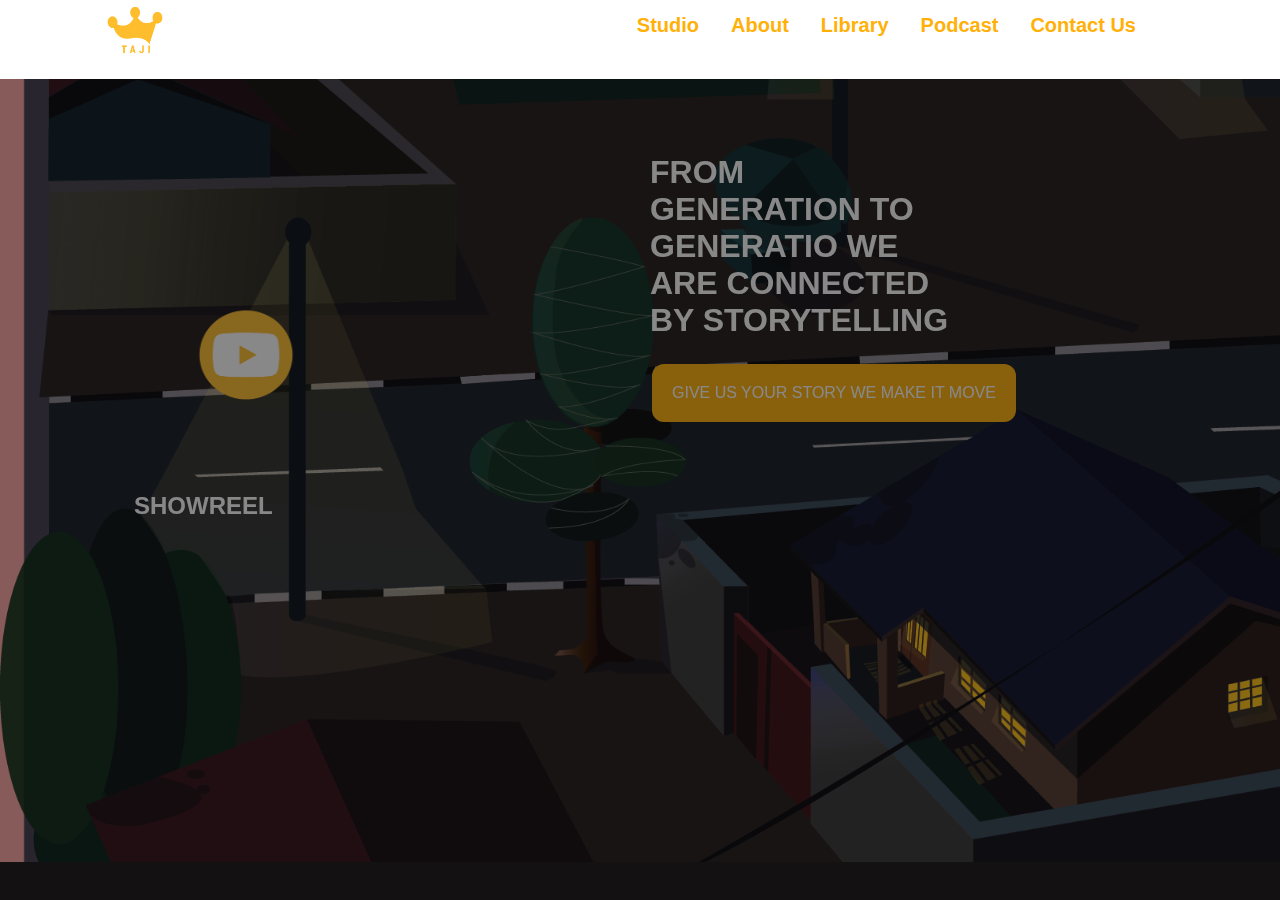
<file: try.html>
<!DOCTYPE html>
<html>
  <head>
    <meta name="viewport" content="width=device-width, initial-scale=1" />
    <title>Home</title>
    <link rel="stylesheet" href="styles.css" />
    <link
      rel="stylesheet"
      href="https://cdnjs.cloudflare.com/ajax/libs/font-awesome/4.7.0/css/font-awesome.min.css"
    />
    <script type="text/javascript" src="app.js"></script>
  </head>
  <body>
    <!--Navbar Section-->

    <div class="topnav" id="myTopnav"><B>
      <a href="#home" id="navbar__logo" class="active"
        ><img src="images/LOGO.png" width="60" height="60"
      /></a>
      <a href="#home" class="home" style="margin-right: 10%">Contact Us</a>
      <a href="#home">Podcast</a>
      <a href="#news">Library</a>
      <a href="#contact">About</a>
      <a href="#about">Studio</a>
      <a href="javascript:void(0);" class="icon" onclick="myFunction()">
        <i class="fa fa-bars"></i>
      </a>
    </div>

    <!---Hero Section-->
    <section class="bg-red-300" id="sec1">
      <div class="row">
        <div class="column">
          <div class="youtube">
            <img
              src="images/youtube.png"
              alt="Play youtube"
              width="100"
              height="100"
            />
         
          </div>
          <h2 class="text">SHOWREEL</h2>
        </div>
        <div class="column">
            
              <h1 style="width: 50%;padding-top: 7%;"> FROM GENERATION TO GENERATIO WE ARE CONNECTED BY STORYTELLING</h1>
           <button  class="button4" id="button">GIVE US YOUR STORY WE MAKE IT MOVE</button>
          </div>
      </div>
    </section>
  </body>
</html>
</file>
<file: styles.css>
body{
  box-sizing: border-box;
  margin: 0;
  padding: 0;
  font-family: 'Cardo', serif;
  font-family: 'Rubik', sans-serif;
  background-color: rgb(19, 17, 17);
}


.topnav {
  overflow: hidden;
  background-color: #fff;
  position: sticky;
 
  
}

.topnav a {
  float: right;
  display: block;
  color: hsl(41, 100%, 52%);
  text-align: center;
  padding: 14px 16px;
  text-decoration: none;
  font-size: 20px;
  font-style: var(--tw-bg-opacity);

 
  
}
.topnav a.active{
  background:#fff
}
 
  


.topnav a:hover {
  background-color: #f0e4e3;
  color: rgb(228, 117, 53);
}



.topnav .icon {
  display: none;
}
.topnav #navbar__logo{
  float: left;
  margin-left: 7%; 
  padding-top: 0;
}
#sec1{
  background-image: url(images/Welcome.png);
  background-attachment: fixed;
  background-size: cover;
  background-repeat: no-repeat; 
  opacity: 0.5 ;
  --tw-bg-opacity: 1;
  background-color: rgba(252, 165, 165, var(--tw-bg-opacity));
  color: #fff;
  height: 87vh;
  

}
.youtube{
  padding-top: 35%;
  padding-left: 30%;
  cursor: pointer;
  /* filter: brightness(100%); */
  
}
.text{
  padding-top: 10%;
  padding-bottom: 1%;
  margin-left: 20%;
  filter: brightness(100%);
}
.row {
  display: flex;
}

/* Create two equal columns that sits next to each other */
.column {
  flex: 50%;
  padding: 10px;
 
}

#button{
 
    background-color: hsl(41, 100%, 52%); /* Green */
    border: none;
    color: white;
    padding: 20px;
    text-align: center;
    text-decoration: none;
    display: inline-block;
    font-size: 16px;
    margin: 4px 2px;
    cursor: pointer;

}
.button4 {border-radius: 12px;}

 .no-js #loader { display: none;  }
.js #loader { display: block; position: absolute; left: 100px; top: 0; }
.se-pre-con {
	position: fixed;
	left: 0px;
	top: 0px;
	width: 100%;
	height: 100%;
	z-index: 9999;
	background: url(images/loader-128x/Preloader_1.gif), center no-repeat rgb(12, 7, 7);
}

@keyframes animatedBackground {
  from {
    background-position: 50 50;
  }
  to {
    background-position: 100% 0;
  }
}
#animate-area {
  position: absolute;
  top: 50%;
  left: 50%;
  width: 120px;
  height: 120px;
  margin:-60px 0 0 -60px;
  -webkit-animation:spin 4s linear infinite;
  -moz-animation:spin 4s linear infinite;
  animation:spin 4s linear infinite;
}
@-moz-keyframes spin { 
  100% { -moz-transform: rotate(360deg); } 
}
@-webkit-keyframes spin { 
  100% { -webkit-transform: rotate(360deg); } 
}
@keyframes spin { 
  100% { 
      -webkit-transform: rotate(360deg); 
      transform:rotate(360deg); 
  } 
}
.team-section{
  width: 100%;
  height: 80vh;
  background-color: #fff;
  
}
.page-content{
  display: flex;
  justify-content: center;
  flex-wrap: wrap;
  width: 170vh;
  height: 80vh; 
 

 
}
.page-content .card{
  position: relative;
  display: flex;
  align-items:flex-end;
  overflow: hidden;
  padding: 15px;
  width: 200px;
  height: 200px;
  margin-top: 0.5%;
 
  text-align: center;
  color: #fff;
  border: 5px solid #fff;
  background-color: rgb(17, 8, 8);

  box-shadow: 0 1px 1px rgba(0,0,0,0.1),
              0 2px 2px rgba(0,0,0,0.1),
              0 4px 4px rgba(0,0,0,0.1),
              0 8px 8px rgba(0,0,0,0.1),
              0 16px 16px rgba(0,0,0,0.1);
}
.page-content .card:before{
   content: '';
   position: absolute;
   top: 0;
   left: 0;
   width: 100%;
   height: 110%;
   background-size: cover;
   background-position: center;
   transition: transform calc(700ms * 1.5) cubic-bezier(0.19,1,0.22,1);
   pointer-events: none;

}
.page-content .card:nth-child(1)::before{
  background-image: url(images/1.jpg);
}
.page-content .card:nth-child(2)::before{
  background-image: url(images/2.jpg);
}
.page-content .card:nth-child(3)::before{
  background-image: url(images/3.jpg);
}
.page-content .card:nth-child(4)::before{
  background-image: url(images/4.jpeg);
}
.page-content .card:nth-child(5)::before{
  background-image: url(images/3.jpg);
}
.page-content .card:nth-child(6)::before{
  background-image: url(images/2.jpg);
}
.page-content .card:nth-child(7)::before{
  background-image: url(images/3.jpg);
}
.page-content .card:nth-child(8)::before{
  background-image: url(images/2.jpg);
}
.page-content .card::after{
  content: '';
  position: absolute;
  display: block;
  top: 0;
  left: 0;
  width: 100%;
  height: 200%;
  pointer-events: none;
  background-image: linear-gradient(to bottom, rgba(0,0,0,0) 0%,rgba(0,0,0,0.009)11.7%,rgba(0,0,0,0.034)22.1%, rgba(0,0,0,0.072)31.2%, rgba(0,0,0,0.123)39.4%,rgba(0,0,0,0.182)46.6%,rgba(0,0,0,0.249)53.1%,rgba(0,0,0,0.32)58.9%,rgba(0,0,0,0.394)64.3%,rgba(0,0,0,0.34)22.1%,rgba(0,0,0,0.072)31.2%,rgba(0,0,0,0.123)39.4%,rgba(0,0,0,0.182)46.6%,rgba(0,0,0,0.249)53.1%,rgba(0,0,0,0.32)58.9%,rgba(0,0,0,0.394)33.6%,rgba(0,0,0,0.724)88.7%,rgba(0,0,0,0.762)94.1%,rgba(0,0,0,0.79)100%);
  transform: translateY(-50%);
}
.content{
  position: relative;
  display: flex;
  flex-direction: column;
  align-items: center;
  width: 100%;
  z-index: 1;
  transition: transform 700ms cubic-bezier(0.19, 1, 0.22, 1);
}
.content.title{
  font-size: 2px;
  font-weight: 50;
  line-height: 1;
  color: #ff7200;

}
.content p{
  margin: 2px ;

}
.content .desc{
  font-family: 'Rubik', sans-serif; 
  font-size: 18px;
  color: #bbbbbf;
  font-style: italic;
  line-height: 1.4;
}
.social-icon ul{
  list-style-type: none;
  margin: 0;
  padding: 0;
}
.social-icon li{
  float: left;
}
.social-icon li a{
  font-size: 10px;
  color: #fff;
  display: block;
  text-align: center;
  transition: all 0.5s;
  
}
.social-icon li a i{
  width: 35px;
  height: 35px;
  line-height: 35px;
  border-radius: 50%;
  text-align: center;
  background-color: #ff7200;
  transition: all 0.3s;
}
.social-icon li:hover i{
  color: #fff;
  transform: translateY(-8px);
}
@media (hover:hover) and (min-width: 600px){
  .content{
    transform: translateY(calc(100% - 50px));
  }
  .card:hover,
  .cardfocus-within{
    align-items: center;
  }
  .card:hover:before,
  .card:focus-within:before{
    transform: translateY(-15px);
  }
  .card:hover::after,
  .card:focus-within::after{
    transform: translateY(-50%);
  }
  .card:hover .content,
  .card:focus-within .content{
      transform: translateY(0);
  }
 
} 
 footer{
	position: fixed;
	bottom: 0;
}

@media (max-height:800px){
	footer { position: static; }
	header { padding-top:5px; }
}


.footer-distributed{
	background-color: #0d0c0e;
	box-sizing: border-box;
	width: 100%;
  height: 25vh;
	text-align: left;
	font: bold 16px sans-serif;
	padding: 50px 50px 60px 50px;
	margin-top: 80px;
}

.footer-distributed .footer-left,
.footer-distributed .footer-center,
.footer-distributed .footer-right{
	display: inline-block;
	vertical-align: top;
}

/* Footer left */

.footer-distributed .footer-left{
	width: 30%;
}

.footer-distributed h3{
	color:  #ffffff;
	font: normal 36px 'Cookie', cursive;
	margin: 0;
}

/* The company logo */

.footer-distributed .footer-left img{
	width: 30%;
}

.footer-distributed h3 span{
	color:  #e0ac1c;
}

/* Footer links */

.footer-distributed .footer-links{
	color:  #ffffff;
	margin: 20px 0 12px;
}



.footer-distributed .footer-company-name{
	color:  #8f9296;
	font-size: 14px;
	font-weight: normal;
	margin-top: 15%;
}

/* Footer Center */

.footer-distributed .footer-center{
	width: 35%;
}


.footer-distributed .footer-center i{
	background-color:  #0d0e0f;
	color: #ffffff;
	font-size: 25px;
	width: 38px;
	height: 38px;
	border-radius: 50%;
	text-align: center;
	line-height: 42px;
	margin: 10px 15px;
	vertical-align: middle;
}

.footer-distributed .footer-center i.fa-envelope{
	font-size: 17px;
	line-height: 38px;
}

.footer-distributed .footer-center p{
	display: inline-block;
	color: #ffffff;
	vertical-align: middle;
	margin:0;
}

.footer-distributed .footer-center p span{
	display:block;
	font-weight: normal;
	font-size:14px;
	line-height:2;
}

.footer-distributed .footer-center p a{
	color:  #e0ac1c;
	text-decoration: none;;
}


/* Footer Right */

.footer-distributed .footer-right{
	width: 30%;
}

.footer-distributed .footer-company-about{
	line-height: 20px;
	color:  #0b0c0c;
	font-size: 13px;
	font-weight: normal;
	margin: 0;
}

.footer-distributed .footer-company-about span{
	display: block;
	color:  #ffffff;
	font-size: 18px;
	font-weight: bold;
	
}

.footer-distributed .footer-icons{
	margin-top: 15%;
  margin-left: 40%;
}

.footer-distributed .footer-icons a{
	display: inline-block;
	width: 35px;
	height: 35px;
	cursor: pointer;
	background-color:  #33383b;
	border-radius: 2px;

	font-size: 20px;
	color: #ffffff;
	text-align: center;
	line-height: 35px;

	margin-right: 3px;
	margin-bottom: 5px;
}

/* Here is the code for Responsive Footer */
/* You can remove below code if you don't want Footer to be responsive */


@media (max-width: 880px) {

	.footer-distributed .footer-left,
	.footer-distributed .footer-center,
	.footer-distributed .footer-right{
		display: block;
		width: 100%;
		margin-top: 10%;
		text-align: center;
	}

	.footer-distributed .footer-center i{
		margin-left: 0;
	}

}

@media screen and (max-width: 880px) {
  .topnav a:not(:first-child) {display: none;}
  .topnav a.icon {
    float: right;
    display: block;
  }
}

@media screen and (max-width: 600px) {
  .topnav.responsive {position: relative;}
  .topnav.responsive .icon {
    position: absolute;
    right: 0;
    top: 0;
  }
  .topnav.responsive a {
    float: none;
    display: block;
    text-align: left;
  
  }
  .topnav.responsive a.home {
   margin-top: 15%;
  
  }
}
</file>
